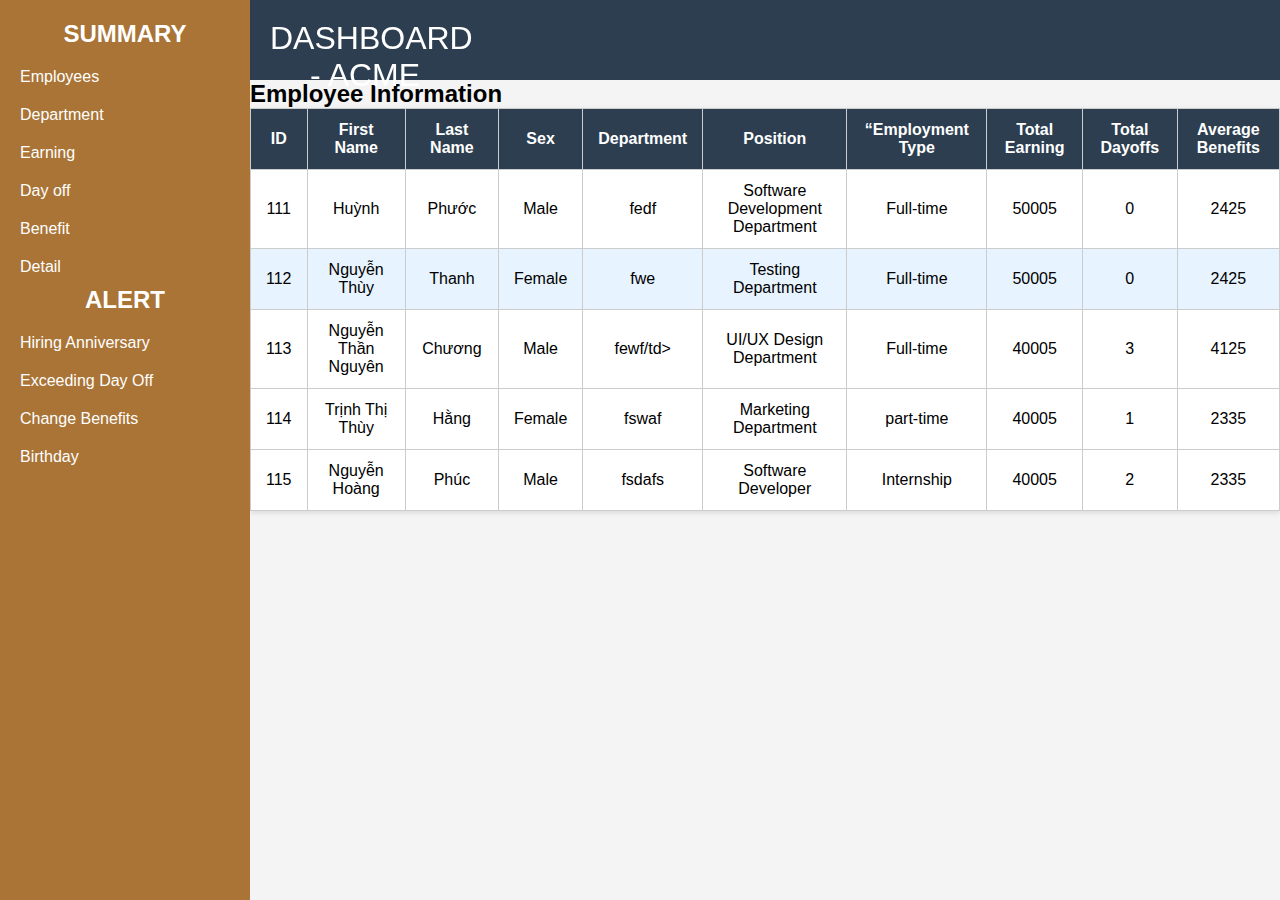
<file: index.html>
<!DOCTYPE html>
<html lang="vi">

<head>
  <meta charset="UTF-8" />
  <meta name="viewport" content="width=device-width, initial-scale=1.0" />
  <title>Dashboard ACME</title>
  <style>
    * {
      margin: 0;
      padding: 0;
      box-sizing: border-box;
    }

    body {
      font-family: Arial, sans-serif;
      background-color: #f4f4f4;
      padding-top: 80px;
      padding-left: 250px;
    }


    /* Header */
    .header {
      height: 80px;
      background-color: #2c3e50;
      color: white;
      font-size: 32px;
      padding: 20px;
      position: fixed;
      width: 100%;
      top: 0;
      z-index: 1000;
      text-align: center;
    }

    .logo{
        padding-right: 1050px;
    }

    /* Sidebar */
    .sidebar {
      width: 250px;
      background-color: #a97436;
      height: 100vh;
      position: fixed;
      top: 0px;
      left: 0;
      padding-top: 20px;
      overflow-y: auto;
    }

    .sidebar h2 {
      text-align: center;
      color: white;
      padding-bottom: 10px;
    }

    .sidebar ul {
      list-style: none;
    }

    .sidebar ul li {
      padding: 10px 20px;
    }

    .sidebar ul li a {
      color: white;
      text-decoration: none;
      font-size: 16px;
      display: block;
    }

    .sidebar ul li a:hover {
      background-color: #2c3e50;
      border-radius: 5px;
    }

    .employees {
      display: none;
      padding-left: 20px;
      background-color: #a97436;
    }

    .employees li a {
      font-size: 14px;
    }

    /* Content area */
    .content {
      padding: 20px;
    }

    table {
      width: 100%;
      border-collapse: collapse;
      margin-bottom: 30px;
      background-color: white;
      box-shadow: 0 2px 5px rgba(0, 0, 0, 0.1);
    }

    th, td {
      border: 1px solid #ccc;
      padding: 12px 15px;
      text-align: center;
    }

    th {
      background-color: #2c3e50;
      color: white;
    }

    .highlight {
      background-color: #e7f3ff;
    }
  </style>
</head>

<body>

  <!-- Header -->
  <header class="header">
    <div class="logo">DASHBOARD - ACME</div>
  </header>

  <!-- Sidebar -->
  <nav class="sidebar">
    <h2>SUMMARY</h2>
    <ul>
      <li>
        <a href="#" class="toggle-employees">Employees</a>
        <ul class="employees">
          <li><a href="#">Employee Info</a></li>
          <li><a href="#">Job Info</a></li>
          <li><a href="#">Attendance</a></li>
          <li><a href="#">Salary</a></li>
        </ul>
      </li>
      <li><a href="#">Department</a></li>
      <li><a href="#">Earning</a></li>
      <li><a href="#">Day off</a></li>
      <li><a href="#">Benefit</a></li>
      <li><a href="#">Detail</a></li>
    </ul>
    <h2>ALERT</h2>
    <ul>
      <li><a href="#">Hiring Anniversary</a></li>
      <li><a href="#">Exceeding Day Off</a></li>
      <li><a href="#">Change Benefits</a></li>
      <li><a href="#">Birthday</a></li>
    </ul>
  </nav>

  
    </table>

    <h2>Employee Information</h2>
    <table>
      <thead>
        <tr>
          <th>ID</th>
          <th>First Name</th>
          <th>Last Name</th>
          <th>Sex</th>
            <th>Department</th>
          <th>Position</th>
        
          <th>“Employment Type</th>
          <th>Total Earning</th>
          <th>Total Dayoffs</th>
          <th>Average Benefits</th>
        </tr>
      </thead>
      <tbody>
        <tr>
          <td>111</td>
          <td>Huỳnh</td>
          <td>Phước</td>
          <td>Male</td>
          <td>fedf</td>
          <td>Software Development Department</td>
          <td>Full-time</td>
          <td>50005</td>
          <td>0</td>
          <td>2425</td>
        </tr>
        <tr class="highlight">
          <td>112</td>
          <td>Nguyễn Thùy</td>
          <td>Thanh</td>
          <td>Female</td>
          <td>fwe</td>
          <td>Testing Department</td>
          <td>Full-time</td>
          <td>50005</td>
          <td>0</td>
          <td>2425</td>
        </tr>
        <tr>
          <td>113</td>
          <td>Nguyễn Thần Nguyên</td>
          <td>Chương</td>
          <td>Male</td>
          <td>fewf/td>
          <td>UI/UX Design Department</td>
          <td>Full-time</td>
          <td>40005</td>
          <td>3</td>
          <td>4125</td>
        </tr>
        <tr>
          <td>114</td>
          <td>Trịnh Thị Thùy</td>
          <td>Hằng</td>
          <td>Female</td>
          <td>fswaf</td>
          <td>Marketing Department</td>
          <td>part-time</td>
          <td>40005</td>
          <td>1</td>
          <td>2335</td>
        </tr>
        <tr>
          <td>115</td>
          <td>Nguyễn Hoàng</td>
          <td>Phúc</td>
          <td>Male</td>
          <td>fsdafs</td>     
          <td>Software Developer</td>
          <td>Internship </td>
          <td>40005</td>
          <td>2</td>
          <td>2335</td>
        </tr>
      </tbody>
    </table>
  </div> 

  <script>
    // Toggle submenu Employees
    document.querySelector('.toggle-employees').addEventListener('click', function (e) {
      e.preventDefault();
      const submenu = document.querySelector('.employees');
      submenu.style.display = submenu.style.display === 'block' ? 'none' : 'block';
    });
  </script>

</body>
</html>
</file>
